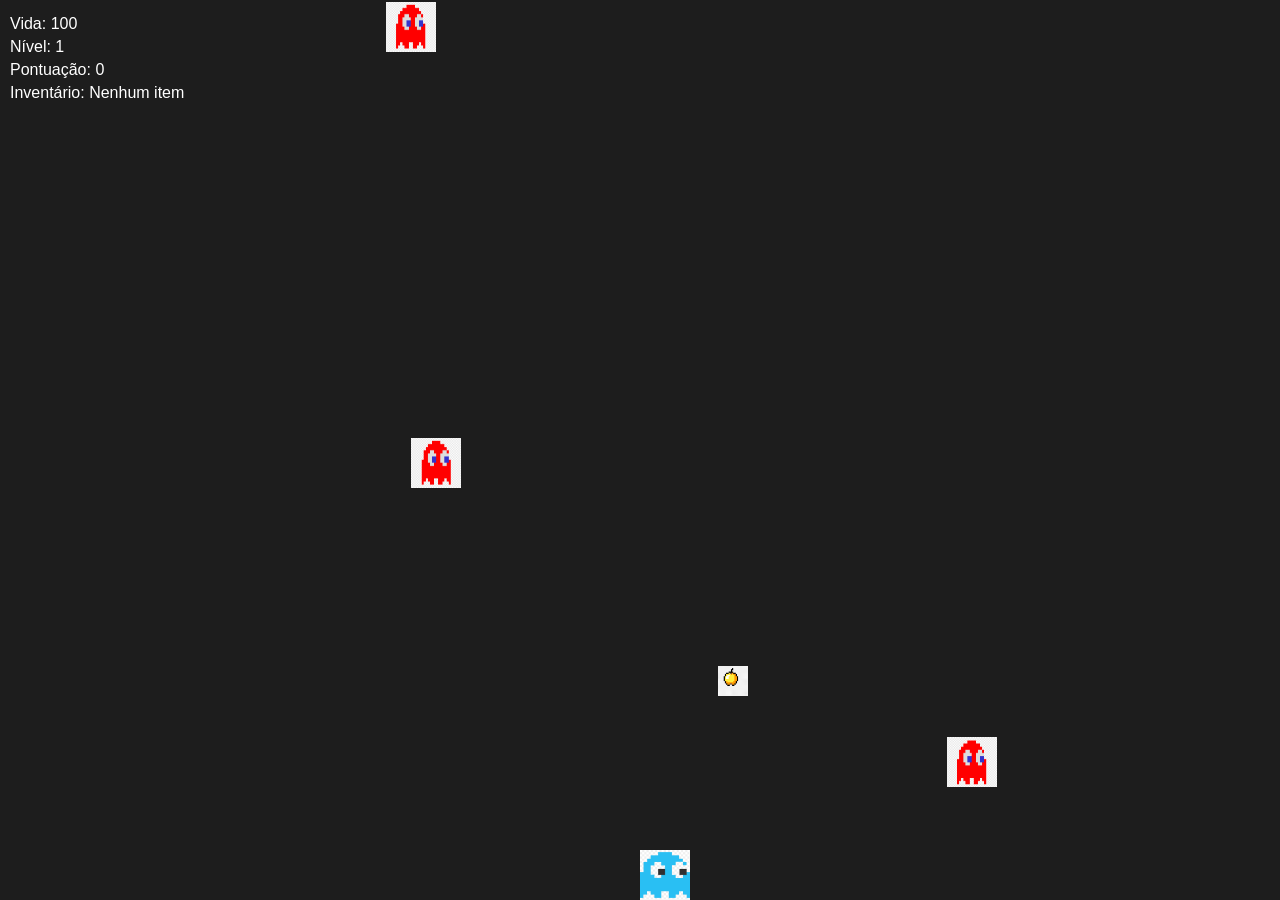
<file: Gamedoano/index.html>
<!DOCTYPE html>
<html lang="pt-br">
<head>
    <meta charset="UTF-8">
    <meta name="viewport" content="width=device-width, initial-scale=1.0">
    <title>Jogo de Aventura</title>
    <link rel="stylesheet" href="style.css">
    <link rel="shortcut icon" href="./img/ico01.png" type="image/x-icon">
</head>
<body>
<audio id="bg-music" autoplay loop>
    <source src="music/trilhaterror.mp3" type="audio/mp3">
    <source src="music/trilhaterror.ogg" type="audio/ogg"> 
</audio>
    
    <canvas id="gameCanvas"></canvas>
    <div id="hud">
        <p id="life">Vida: 100</p>
        <p id="level">Nível: 1</p>
        <p id="score">Pontuação: 0</p>
        <p id="inventory">Inventário: Nenhum item</p>
    </div>

    <script src="game.js"></script>
</body>
</html>
</file>
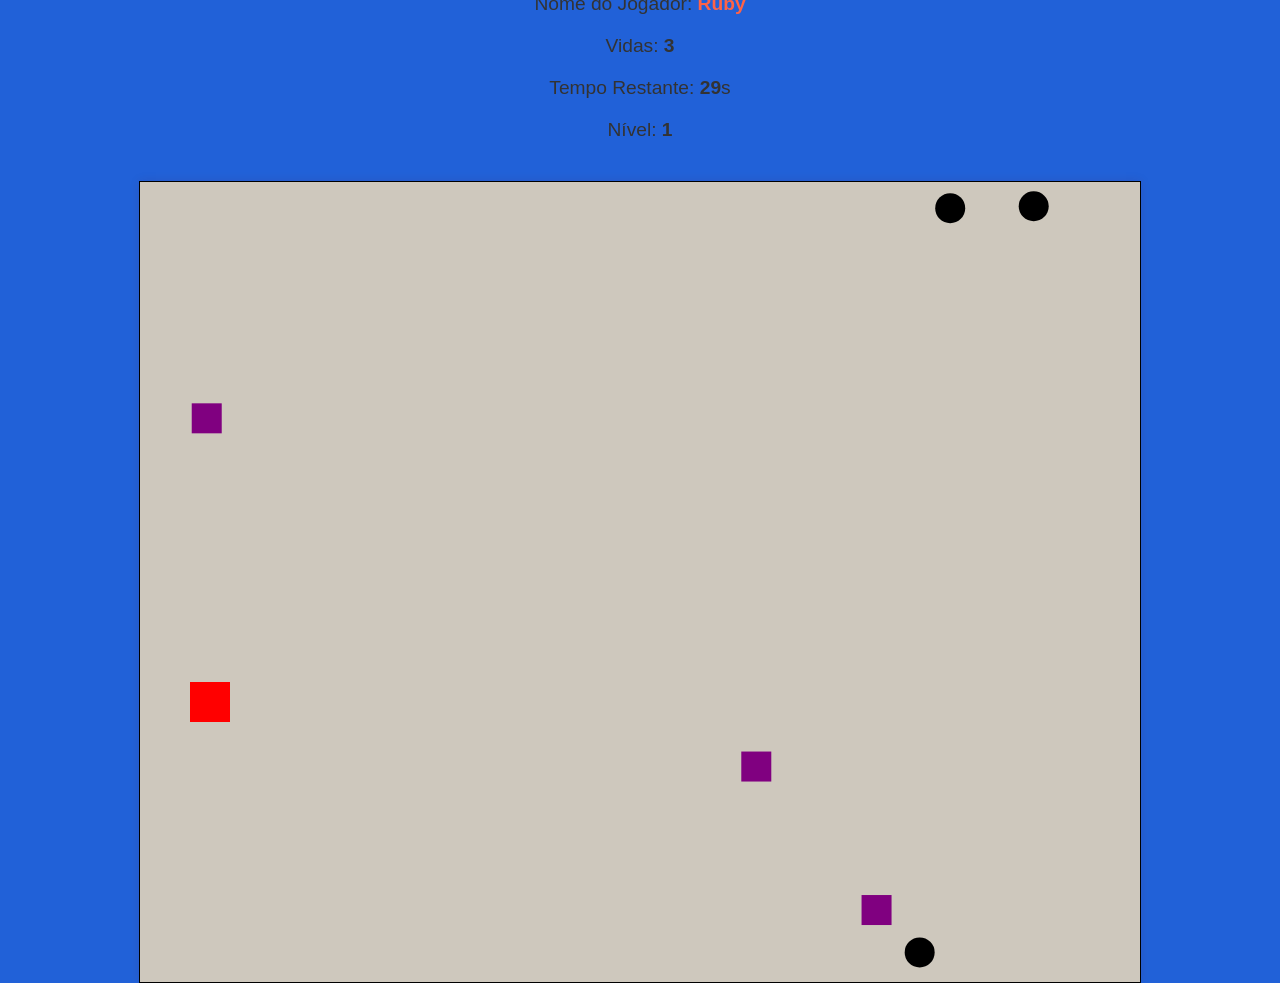
<file: Jogo simples/index.html>
<html lang="pt-br">
    <head>
        <meta charset="UTF-8">
        <meta name="viewport" content="width=device-width, initial-scale=1.0">
        <title>Aventuras de Ruby</title>
        <link rel="stylesheet" href="style.css">
        <link rel="shortcut icon" href="./img/Treetog-I-Games.256.png" type="image/x-icon">
    </head>
    <body>
        <h1>Jogo de Aventuras</h1>
        <p>Nome do Jogador: <span id="player-name"></span></p>
        <p>Vidas: <span id="lives">3</span></p>
        <p>Tempo Restante: <span id="time-remaining">30</span>s</p>
        <p>Nível: <span id="level">1</span></p>
        <canvas id="game-canvas" width="1000" height="800" style="border: 1px solid black;"></canvas>
        <script src="game.js"></script>
    </body>
</html>
</file>
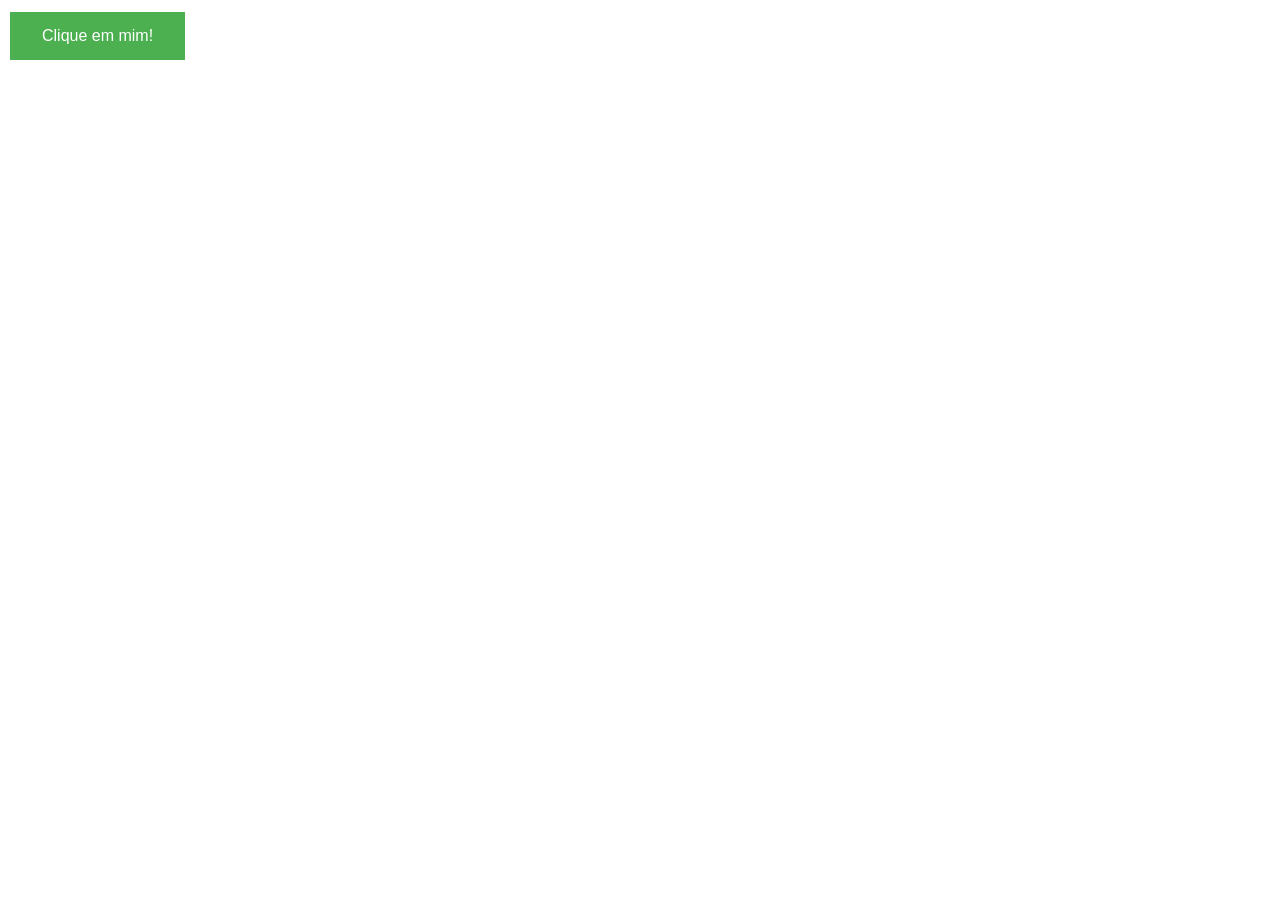
<file: teste/index.html>
<!DOCTYPE html>
<html lang="pt-BR">
<head>
    <meta charset="UTF-8">
    <meta name="viewport" content="width=device-width, initial-scale=1.0">
    <title>Botão com Animação</title>
    <link rel="stylesheet" href="styles.css">
</head>
<body>
    <button class="animated-button">Clique em mim!</button>
</body>
</html>
</file>
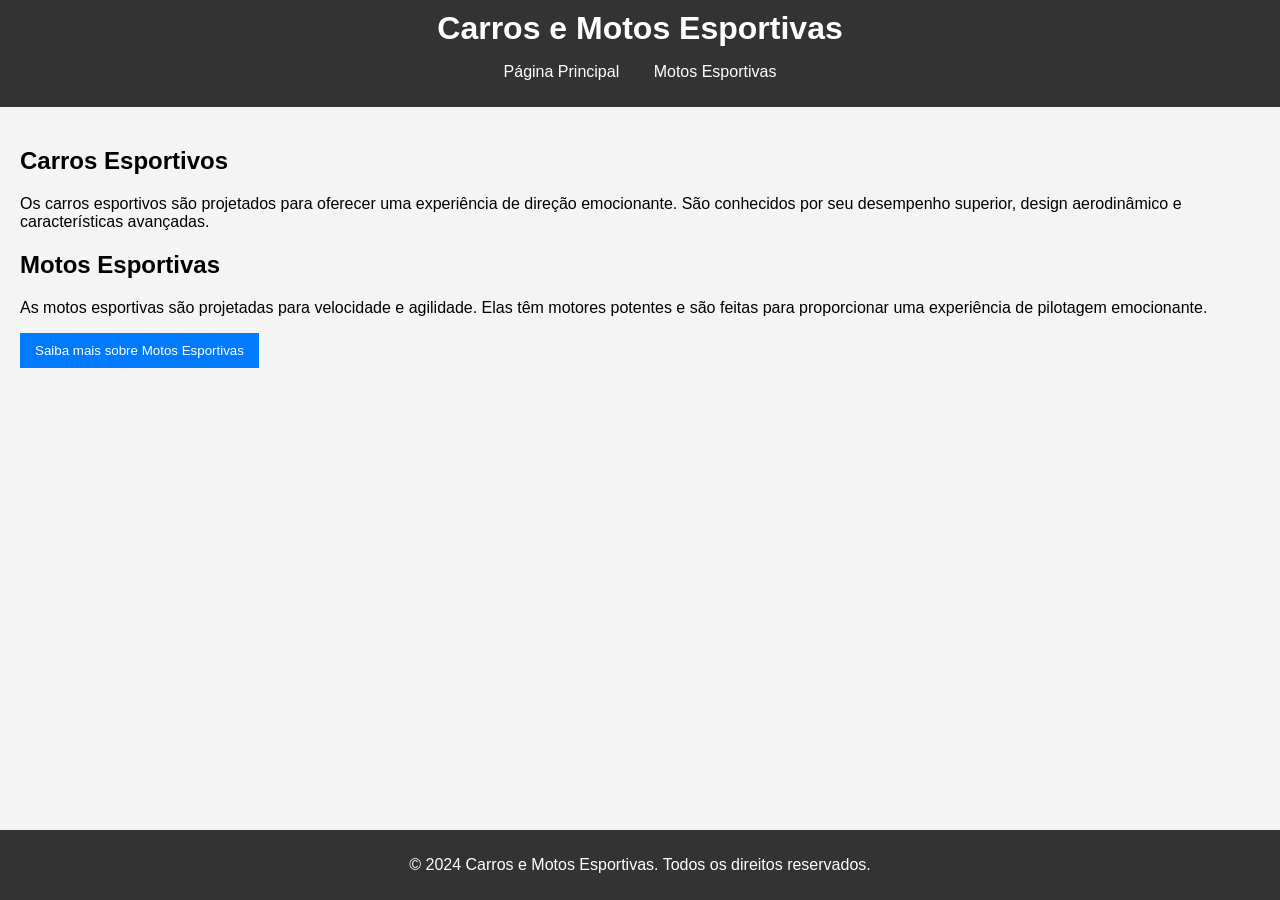
<file: Treino 3, site de carros esportivos/index.html>
<!DOCTYPE html>
<html lang="pt-BR">
<head>
    <meta charset="UTF-8">
    <meta name="viewport" content="width=device-width, initial-scale=1.0">
    <title>Carros e Motos Esportivas</title>
    <link rel="stylesheet" href="styles.css">
</head>
<body>
    <header>
        <h1>Carros e Motos Esportivas</h1>
        <nav>
            <ul>
                <li><a href="index.html">Página Principal</a></li>
                <li><a href="motos.html">Motos Esportivas</a></li>
            </ul>
        </nav>
    </header>

    <main>
        <section id="carros">
            <h2>Carros Esportivos</h2>
            <p>Os carros esportivos são projetados para oferecer uma experiência de direção emocionante. São conhecidos por seu desempenho superior, design aerodinâmico e características avançadas.</p>
        </section>

        <section id="motos">
            <h2>Motos Esportivas</h2>
            <p>As motos esportivas são projetadas para velocidade e agilidade. Elas têm motores potentes e são feitas para proporcionar uma experiência de pilotagem emocionante.</p>
            <button id="detailsButton">Saiba mais sobre Motos Esportivas</button>
        </section>
    </main>

    <footer>
        <p>&copy; 2024 Carros e Motos Esportivas. Todos os direitos reservados.</p>
    </footer>

    <script src="script.js"></script>
</body>
</html>
</file>
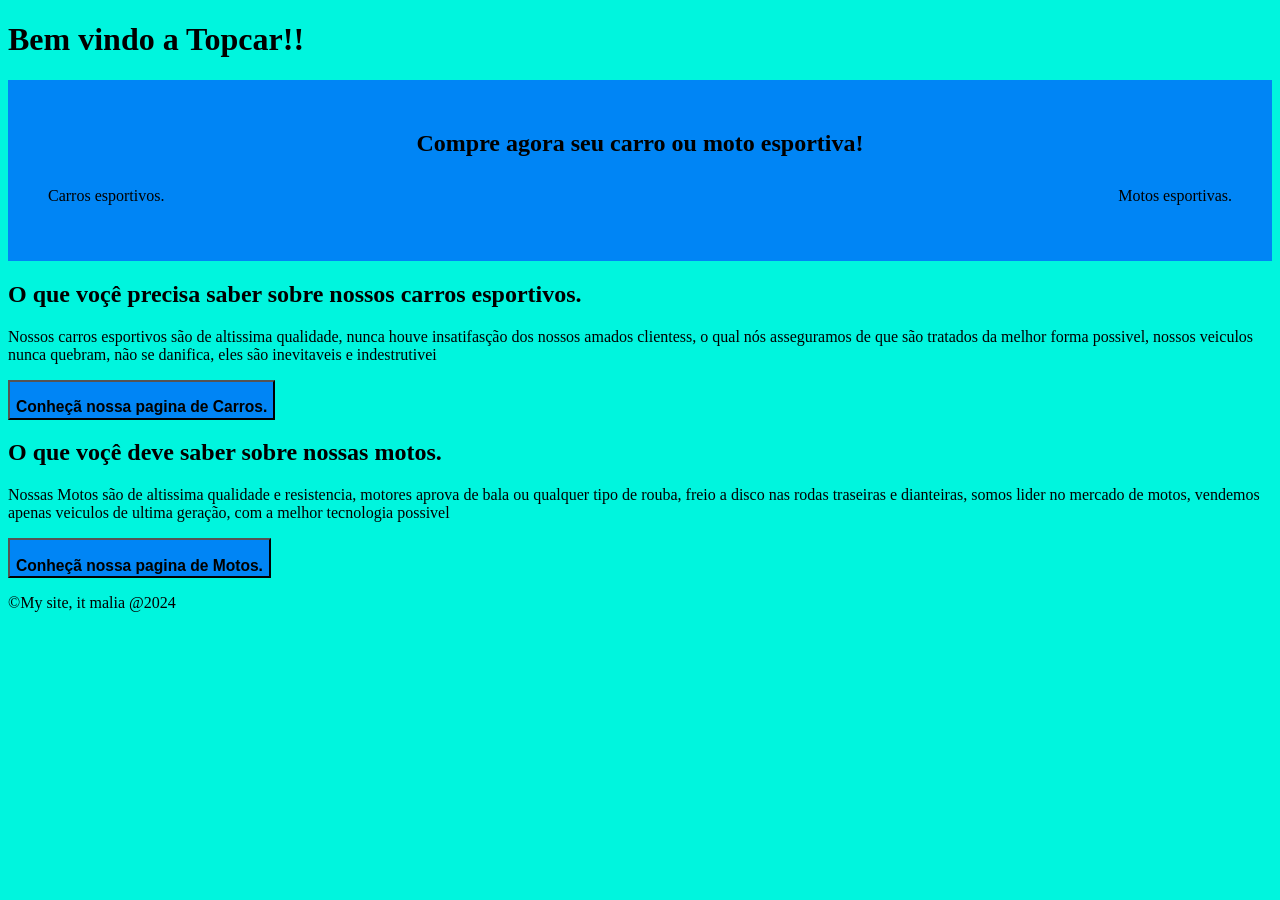
<file: Treino 4, site de carros e motos/index.html>
<!DOCTYPE html>
<html lang="en">
<head>
    <meta charset="UTF-8">
    <meta name="viewport" content="width=device-width, initial-scale=1.0">
    <title>Topcar</title>
    <link rel="shortcut icon" href="./img/icon.png" type="image/x-icon">
    <link rel="stylesheet" href="index.css">
    
</head>
<body>
    <h1>Bem vindo a Topcar!!</h1>
    <header>
        <h2>Compre agora seu carro ou moto esportiva!</h2>
        <nav>
            <ul>
                <li> <a href="Car.html">Carros esportivos.</a></li>
                <li> <a href="Mot.html">Motos esportivas.</a></li>
            </ul>
        </nav>
    </header>
    <main>
        <section id="carros">
            <h2>O que voçê precisa saber sobre nossos carros esportivos.</h2>
            <p>Nossos carros esportivos são de altissima qualidade, nunca houve insatifasção dos nossos amados clientess, o qual nós asseguramos de que são tratados da melhor forma possivel, nossos veiculos nunca quebram, não se danifica, eles são inevitaveis e indestrutivei</p> 
            <button><a href="Car.html"><h3>Conheçã nossa pagina de Carros.</h3></a></button>  
        </section>

        <section id="Motos">
            <h2>O que voçê deve saber sobre nossas motos.</h2>
            <p>Nossas Motos são de altissima qualidade e resistencia, motores aprova de bala ou qualquer tipo de rouba, freio a disco nas rodas traseiras e dianteiras, somos lider no mercado de motos, vendemos apenas veiculos de ultima geração, com a melhor tecnologia possivel</p>
            <button><a href="Mot.html"><h3>Conheçã nossa pagina de Motos.</h3></a></button>

        </section>
    </main>
    <footer>
        <p>&copy;My site, it malia @2024</p>
    </footer>
    
</body>
</html>
</file>
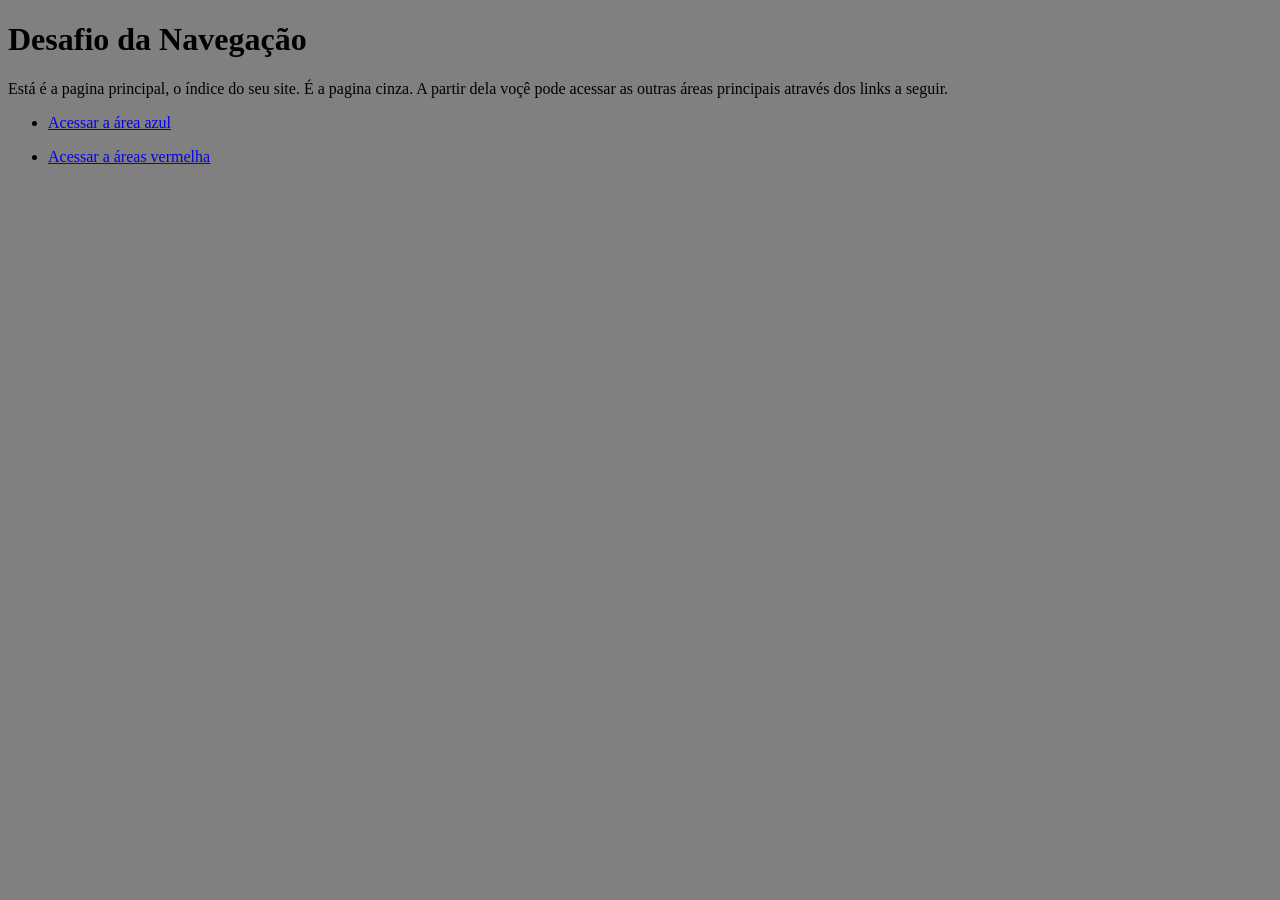
<file: desafios/desafio008/index.html>
<!DOCTYPE html>
<html lang="pt-br">
<head>
    <meta charset="UTF-8">
    <meta name="viewport" content="width=device-width, initial-scale=1.0">
    <title>Navegação</title>
    <link rel="shortcut icon" href="./img/motor-de-pesquisa.png" type="image/x-icon">
    <link rel="stylesheet" href="nav.css">
    
</head>
<body>
    <h1>Desafio da Navegação</h1>
    
    <p>Está é a pagina principal, o índice do seu site. É a pagina cinza. A partir dela voçê pode acessar as outras áreas principais através dos links a seguir.</p>
    <ul>
        <li><a href="azul.html">Acessar a área azul</a></li>
    </ul>
    <ul>
        <li><a href="vermelha.html">Acessar a áreas vermelha</a></li>
    </ul>

    
</body>
</html>
</file>
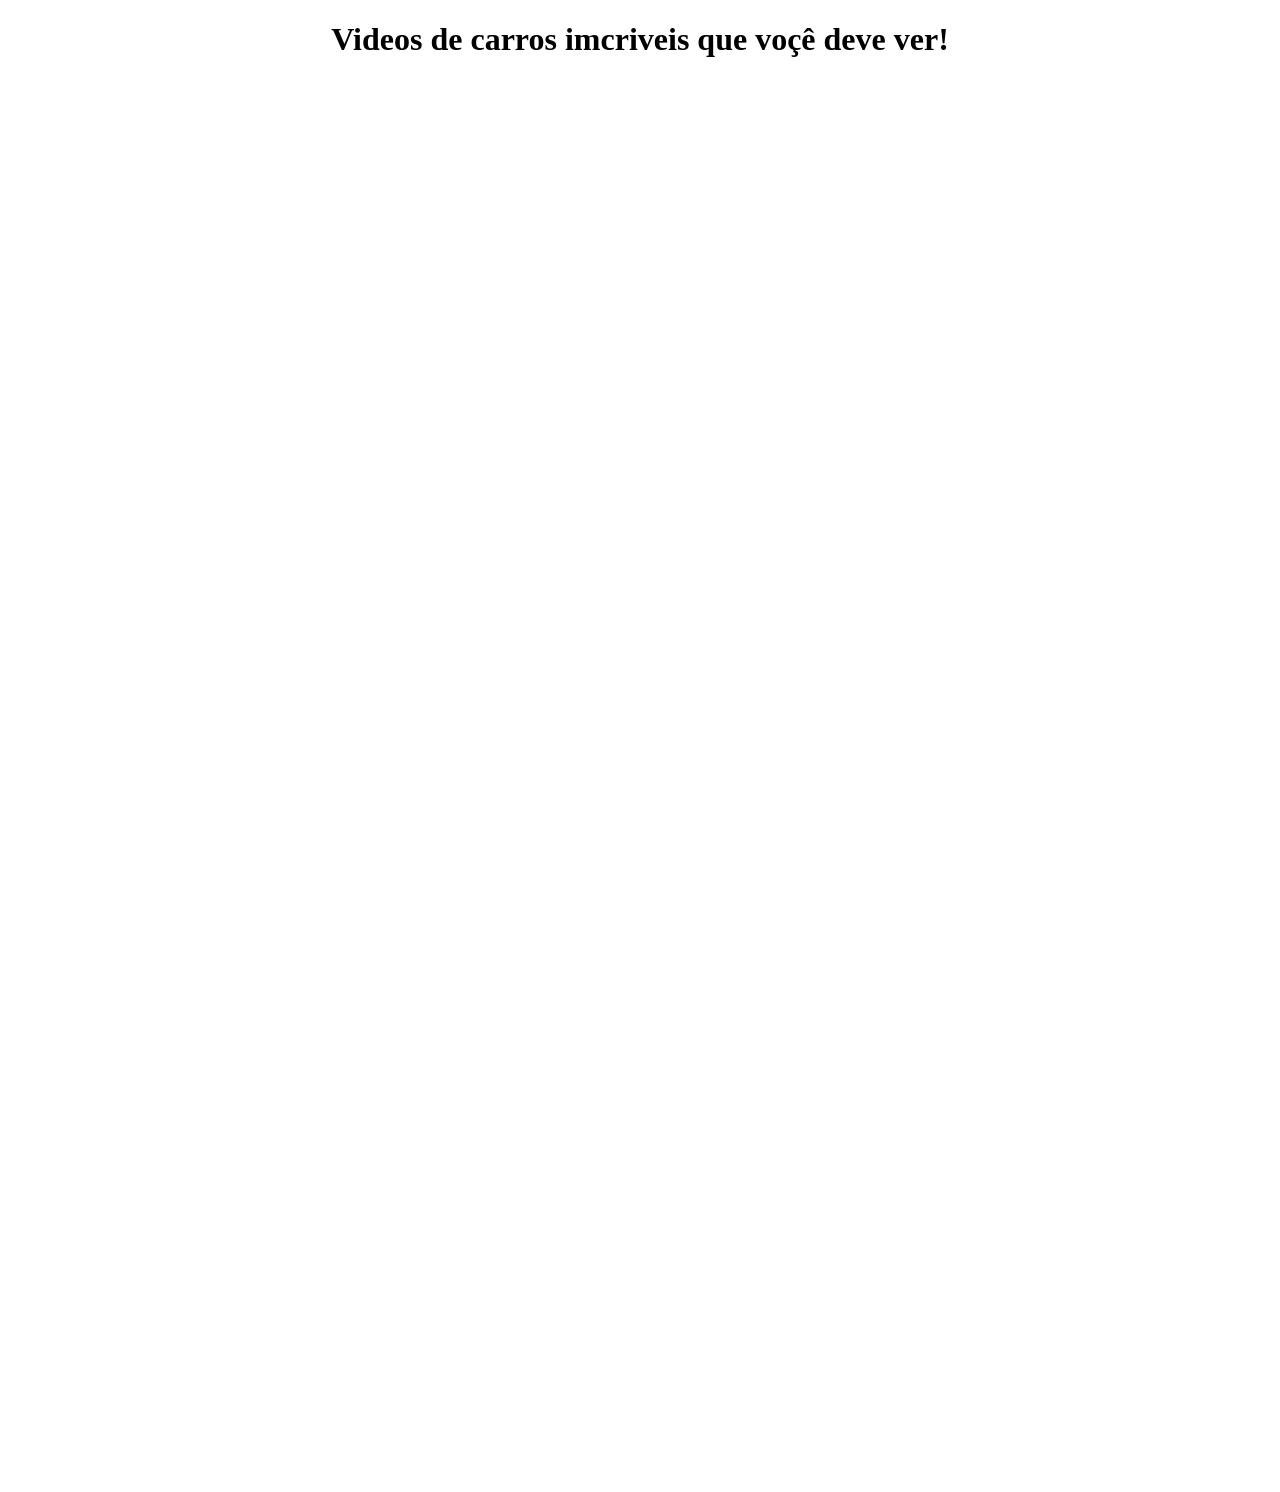
<file: desafios/desafio009/index.html>
<!DOCTYPE html>
<html lang="pt-br">
<head>
    <meta charset="UTF-8">
    <meta name="viewport" content="width=device-width, initial-scale=1.0">
    <title>Meus videos</title>
    <link rel="shortcut icon" href="./img/video.png" type="image/x-icon">
    <link rel="stylesheet" href="one.css">
</head>
<body>
    <h1>Videos de carros imcriveis que voçê deve ver!</h1>
    
        <div>
            <footer>
                <p> <iframe width="560" height="315" src="https://www.youtube.com/embed/IEQkph1dmmo?si=6fXaPJvJU9AWYQaR" title="YouTube video player" frameborder="0" allow="accelerometer; autoplay; clipboard-write; encrypted-media; gyroscope; picture-in-picture; web-share" referrerpolicy="strict-origin-when-cross-origin" allowfullscreen></iframe></p>
                <p><iframe width="560" height="315" src="https://www.youtube.com/embed/fdS1ZQ7WJMk?si=fZmKb4vh3sxUHswn" title="YouTube video player" frameborder="0" allow="accelerometer; autoplay; clipboard-write; encrypted-media; gyroscope; picture-in-picture; web-share" referrerpolicy="strict-origin-when-cross-origin" allowfullscreen></iframe></p>
                <p><iframe width="560" height="315" src="https://www.youtube.com/embed/t9-cMiEDNyk?si=V3b1AaNhL_Pw3mFk" title="YouTube video player" frameborder="0" allow="accelerometer; autoplay; clipboard-write; encrypted-media; gyroscope; picture-in-picture; web-share" referrerpolicy="strict-origin-when-cross-origin" allowfullscreen></iframe></p>
                <p><iframe width="560" height="315" src="https://www.youtube.com/embed/NMThdHhrLoM?si=YXFWFO9F-WvwkEH0" title="YouTube video player" frameborder="0" allow="accelerometer; autoplay; clipboard-write; encrypted-media; gyroscope; picture-in-picture; web-share" referrerpolicy="strict-origin-when-cross-origin" allowfullscreen></iframe></p>
            </footer>
        </div>
    
</body>
</html>
</file>
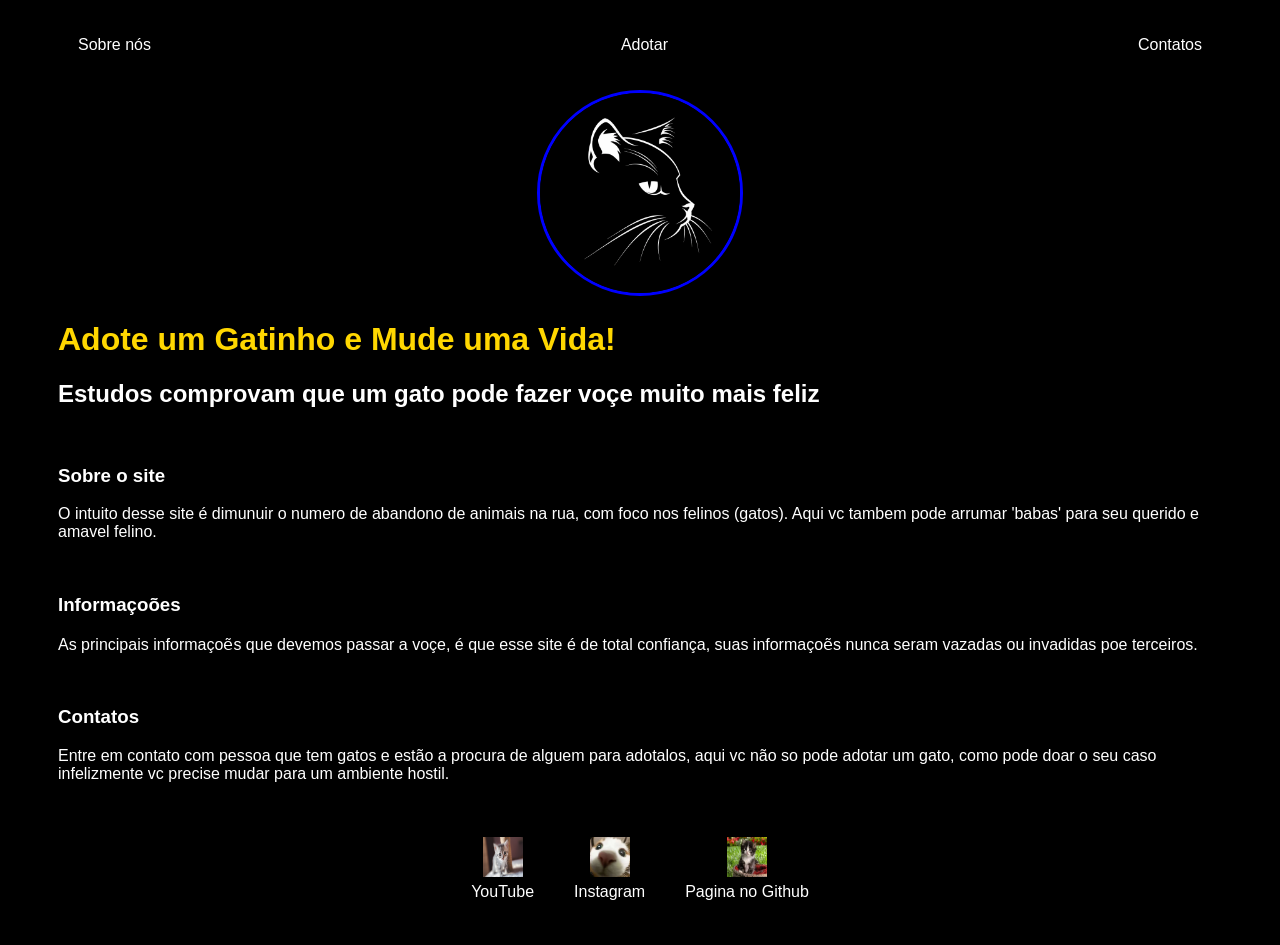
<file: desafios/ex001/index.html>
<!DOCTYPE html>
<html lang="en">
<head>
    <meta charset="UTF-8">
    <meta name="viewport" content="width=device-width, initial-scale=1.0">
    <title>Doando gatitos</title>
     <link rel="stylesheet" href="index.css">
     <link rel="icon" href="./img/20329376-gato-cabeca-gatinho-simbolo-jogos-gato-logotipo-elegante-elemento-para-marca-abstrato-icone-simbolos-vetor.jpg" type="image/png">

</head>
<body>
    <div class="container">

        <nav>
            <ul>
                <li>
                    <a href="index.html">Sobre nós</a>
                </li>
                <li>
                    <a href="projet.html">Adotar</a>
    
                </li>
                <li>
                    <a href="contac.html">Contatos</a>
    
                </li>
            </ul>
        </nav>
    
        <header>
            <div class="center"><img src="./img/cat-8692517_1280.webp"></img>
    
            </div>
            <h1>Adote um Gatinho e Mude uma Vida!</h1>
            <h2>Estudos comprovam que um gato pode fazer voçe muito mais feliz</h2>
            <br>
    
            
        </header>
        <main>
            <section>
                <h3> Sobre o site</h3>
                <p>O intuito desse site é dimunuir o numero de abandono de animais na rua, com foco nos felinos (gatos). Aqui vc tambem pode arrumar 'babas' para seu querido e amavel felino.</p>
                <br>
            </section>
            <section>
                <h3>Informaçoões</h3>
                <p>As principais informaçoẽs que devemos passar a voçe, é que esse site é de total confiança, suas informaçoẽs nunca seram vazadas ou invadidas poe terceiros.</p>   
                <br>
    
            </section>
            <section>
                <h3>Contatos</h3>
                <p>Entre em contato com pessoa que tem gatos e estão a procura de alguem para adotalos, aqui vc não so pode adotar um gato, como pode doar o seu caso infelizmente vc precise mudar para um ambiente hostil.</p>
                <br>
            </section>
        </main>
        <footer>
            <a href="https://www.youtube.com/@ogatoxinha" target="_blank" rel="noopener noreferrer">
                <img src="./img/fotolia_169457098.jpg">
                <p>YouTube</p>
    
            <a href="https://vamosfrajolar.org/?utm_source=google&utm_medium=cpc&utm_campaign=institucional&utm_term=vamos_frajolar&utm_content=ad_grants&gad_source=1&gclid=CjwKCAjwuMC2BhA7EiwAmJKRrJIqhmqNS3-M_OHW2GzBptiDe02lvqpWwtJxVHvTo8fAre4OzBcnwRoChzkQAvD_BwE" target="_blank" rel="noopener noreferrer"> <img src="./img/images (1).jpeg">
                <p>Instagram</p>
            </a>
            <a href="https://github.com/" target="_blank" rel="noopener noreferrer"> <img src="./img/images.svg.jpeg">
                <P>Pagina no Github</P>
    
        </footer>


    </div>
   
</body>
</html>
</file>
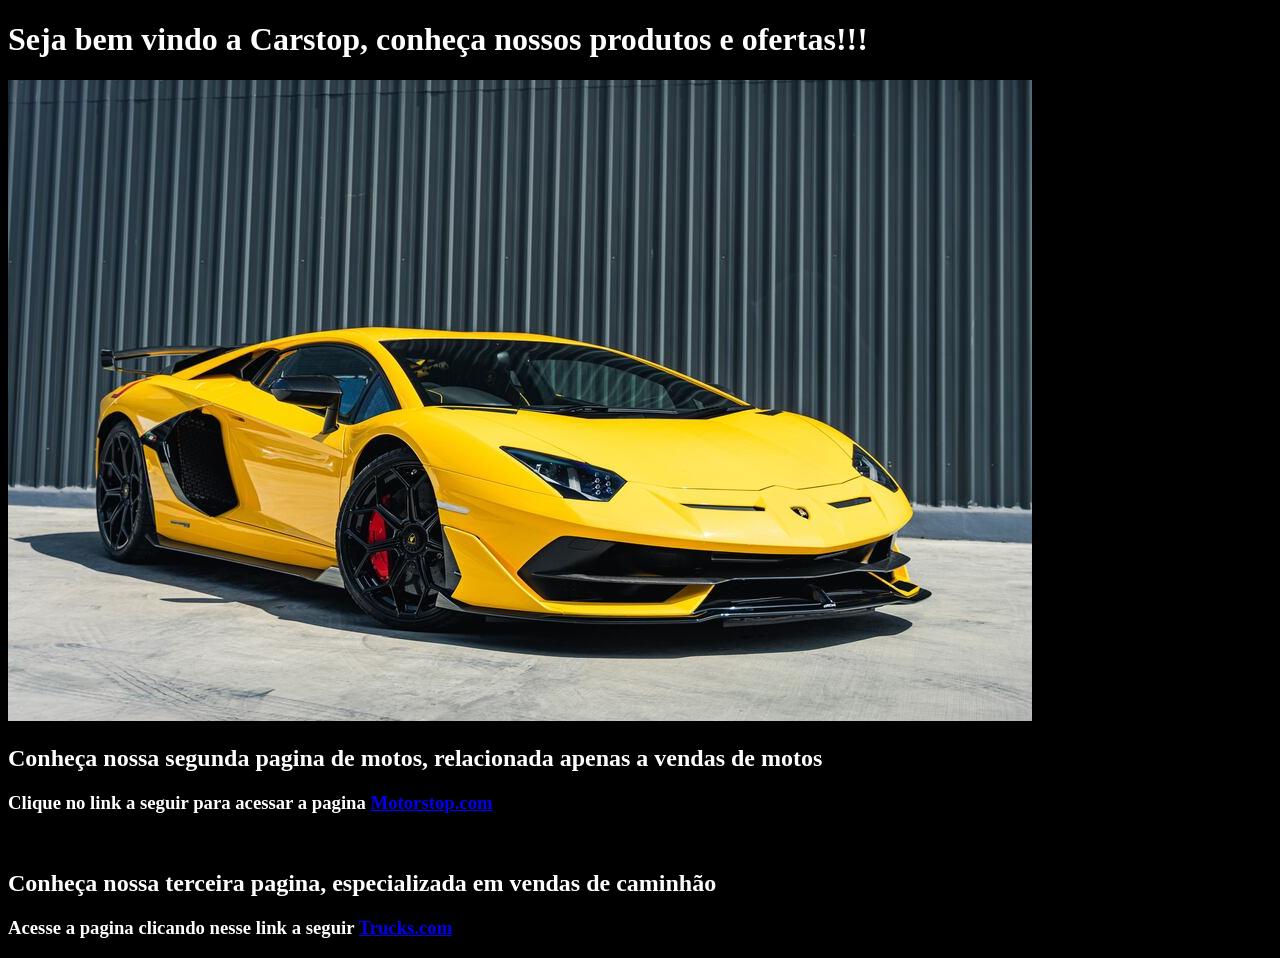
<file: Treino 1, site de Veiculos/car.html>
<!DOCTYPE html>
<html lang="en">
<head>
    <meta charset="UTF-8">
    <meta name="viewport" content="width=device-width, initial-scale=1.0">
    <title>Carstop</title>
    <link rel="stylesheet" href="car.css">
    <link rel="shortcut icon" href="./img/carro ico .png" type="image/x-icon">
</head>
<body>
    <h1>Seja bem vindo a Carstop, conheça nossos produtos e ofertas!!!</h1>
    <img src="img/Lamborghini.jpg" alt="carros">
    <h2>Conheça nossa segunda pagina de motos, relacionada apenas a vendas de motos</h2>
    <h3>Clique no link a seguir para acessar a pagina <a href="Motorstop.html">Motorstop.com</a></h3>
    <br>

    <h2>Conheça nossa terceira pagina, especializada em vendas de caminhão</h2>
    <h3>Acesse a pagina clicando nesse link a seguir <a href="./Caminhão/Truck.html">Trucks.com</a></h3>


    
</body>
</html>
</file>
<file: Gamedoano/style.css>
body {
    margin: 0;
    overflow: hidden;
    background-color: #282828;
    color: white;
    font-family: Arial, sans-serif;
}

#gameCanvas {
    display: block;
    margin: 0 auto;
    background-color: #1d1d1d;
}

#hud {
    position: absolute;
    top: 10px;
    left: 10px;
    color: white;
    font-size: 16px;
    font-family: Arial, sans-serif;
}

p {
    margin: 5px 0;
}
</file>
<file: Jogo simples/style.css>
/* Resetando margens e preenchimentos */
* {
    margin: 0;
    padding: 0;
    box-sizing: border-box;
}

/* Estilo do corpo da página */
body {
    font-family: 'Arial', sans-serif;
    background-color: #2161d8;
    color: #333;
    display: flex;
    flex-direction: column;
    justify-content: center;
    align-items: center;
    height: 100vh;
    text-align: center;
}

/* Título */
h1 {
    font-size: 2.5rem;
    color: #c90606;
    margin-bottom: 20px;
}

/* Estilo da área de informações do jogador */
p {
    font-size: 1.2rem;
    margin: 10px 0;
}

/* Estilo do canvas */
#game-canvas {
    border: 2px solid #333;
    background-color: #cec8bd;
    margin-top: 30px;
    box-shadow: 0 0 10px rgba(112, 4, 4, 0.1);
}

/* Estilo das informações no topo (vidas, nome do jogador, etc) */
#player-name,
#lives,
#level,
#time-remaining {
    font-weight: bold;
    color: #333;
}

#player-name {
    color: #ff6347;
}

/* Estilo para os números de lives, gemas e nível */
span {
    color: #00796b;
}

/* Adicionar alguns espaços para os elementos da interface */
#game-info {
    display: flex;
    justify-content: space-around;
    width: 100%;
    margin-bottom: 20px;
}
</file>
<file: teste/styles.css>
/* Estilo básico para o botão */
.animated-button {
    background-color: #4CAF50; /* Verde */
    border: none;
    color: white;
    padding: 15px 32px;
    text-align: center;
    text-decoration: none;
    display: inline-block;
    font-size: 16px;
    margin: 4px 2px;
    cursor: pointer;
    outline: none;
    transition: background-color 0.3s ease; /* Transição suave para a cor de fundo */
}

/* Animação de pulso */
@keyframes pulse {
    0% {
        transform: scale(1);
    }
    50% {
        transform: scale(1.1);
    }
    100% {
        transform: scale(1);
    }
}

/* Estilo do botão ao passar o cursor */
.animated-button:hover {
    background-color: #45a049; /* Cor um pouco mais escura */
    animation: pulse 1s infinite; /* Aplica a animação de pulso */
}
</file>
<file: Treino 3, site de carros esportivos/styles.css>
body {
    font-family: Arial, sans-serif;
    margin: 0;
    padding: 0;
    background-color: #f4f4f4;
}

header {
    background-color: #333;
    color: #fff;
    padding: 10px 0;
    text-align: center;
}

header h1 {
    margin: 0;
}

nav ul {
    list-style: none;
    padding: 0;
}

nav ul li {
    display: inline;
    margin: 0 15px;
}

nav ul li a {
    color: #fff;
    text-decoration: none;
}

main {
    padding: 20px;
}

section {
    margin-bottom: 20px;
}

button {
    padding: 10px 15px;
    background-color: #007bff;
    color: #fff;
    border: none;
    cursor: pointer;
}

button:hover {
    background-color: #0056b3;
}

footer {
    background-color: #333;
    color: #fff;
    text-align: center;
    padding: 10px 0;
    position: fixed;
    width: 100%;
    bottom: 0;
}
</file>
<file: Treino 4, site de carros e motos/index.css>
body {
    background-color: #00F5DE;
}

button {
    background-color: #0085F5;
    color: #0085F5;
    height: 40px;
    right: 30px;
    text-decoration: none;
}
h3 {
    color: black;
}

header{
    background-color: #0085F5  ;
    color: black;
    padding: 30px;
    text-align: center;

}
ul{
    text-align: center;
    display: flex;
    justify-content: space-between;
    list-style-type: none;
    align-items: center;
    padding: 10px;
}

a {
    color: black;
    text-decoration: none;
    text-align: center;
}

h3 {
    color: black;
    text-decoration: none;
}
</file>
<file: desafios/desafio008/nav.css>
body {
    background-color: grey;
    color: rgb(0, 0, 0);
}
</file>
<file: desafios/desafio009/one.css>
h1 {
    display: flex;
    text-align: center;
    flex-direction: column;
}

footer {
    display: flex;
    text-align: center;
    flex-direction: column;


}
</file>
<file: desafios/ex001/index.css>
body {
    color: white;
    background-color: black;
    font-family: Arial, Helvetica, sans-serif;
}

ul {
    display: flex;
    justify-content: space-between;
    list-style-type: none;
    align-items: center;
    padding: 20px;

}

a {
    color: white;
    text-decoration: none;
}

header img {
    width: 200px;
    height: 200px;
    border-radius: 100%;
    border: 3px solid blue;
}
.center {
    text-align: center;
}
h1 {
    color: gold;
}
footer img {
    width: 40px;
    height: 40px;

}
footer {
    display: flex;
    justify-content: center;
}
footer a {
    margin: 20px;
    text-align: center;
}
footer p {
    margin-top: 2px;
}
.container {
    padding: 0px 50px;
}

nav a:hover {
color: red;
}
</file>
<file: Treino 1, site de Veiculos/car.css>
body {
    background-color: black;
    color: white;
}
</file>
